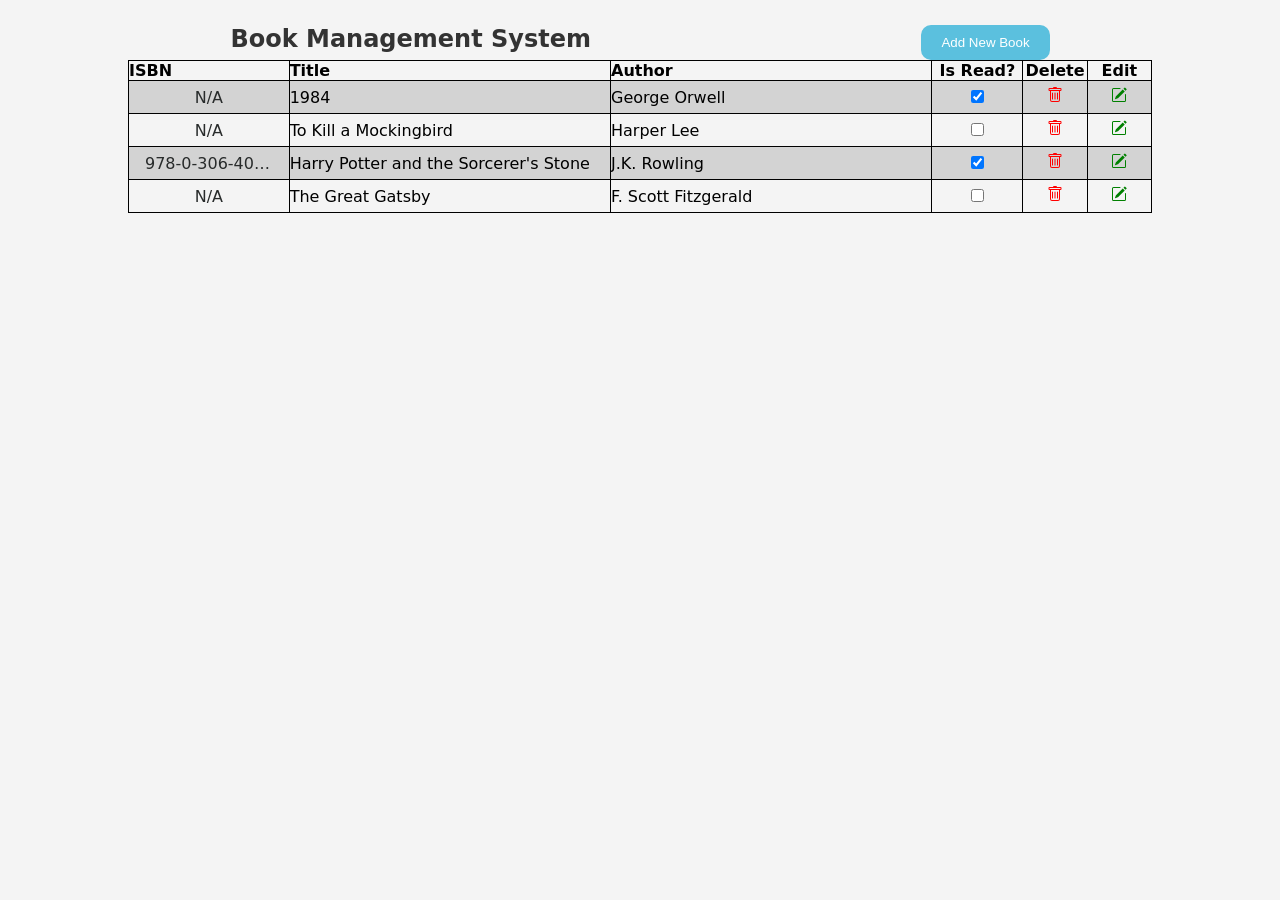
<file: index.html>
<!DOCTYPE html>
<html lang="en">

<head>
    <meta charset="UTF-8">
    <meta name="viewport" content="width=device-width, initial-scale=1.0">
    <title>Book Management System</title>
    <script src="./script.js" defer></script>
    <link rel="stylesheet" href="./style.css">
    <link rel="icon" type="image/x-icon" href="./images/tabIcon.ico">
</head>

<body>

    <div class="container">
        <header>
            <h2>Book Management System</h1>
            <button id="addButton" type="button">
                Add New Book
            </button>
        </header>

        <div class="books">
          
            <table>
                <col style="width: 150px;">
                <col style="width: 300px;">
                <col style="width: 300px;">
                <col style="width: 85px;">
                <col style="width: 60px;">
                <col style="width: 60px;">
                <thead>
                    <tr>
                        <th>ISBN</th>
                        <th>Title</th>
                        <th>Author</th>
                        <th>Is Read?</th>
                        <th>Delete</th>
                        <th>Edit</th>
                    </tr>
                </thead>
                <tbody>
                </tbody>
            </table>

            <dialog id="storeUpdateDialog">
                <form novalidate class="modal__form">
                    <div class="form__title">
                        <label for="title">Title:</label>
                        <input required autofocus type="text" name="title_name" id="title" placeholder="The Alchemist">
                    </div>
                    <div class="form__author">
                        <label for="author">Author:</label>
                        <input type="text" required name="author_name" id="author" placeholder="Paulo Coelho">
                    </div>
                     <div class="form__isbn">
                        <label for="isbn">ISBN:</label>
                        <input type="text" name="isbn_number" id="isbn" placeholder="978-0-306-40615-7">
                    </div>
                    <div class="form__read">
                        <label for="is_read">Read:</label>
                        <input type="checkbox" name="is_read" id="read">
                    </div>
                   
                    <button id="addBook" value="addBook" type="submit">Add To Library</button>
                    <button id="updateBook" value="editBook" type="submit" hidden>Update</button>
                    <button id="cancel" value="cancel" formmethod="dialog">Cancel</button>
                </form>
            </dialog>

            <dialog id="deleteDialog">
                <form class="modal__form">
                    <p>Do you want to delete the following book?</p>
                    <p id="bookInformation" hidden><span id="bookTitle"></span> by <span id="bookAuthor"></span></p>
                    <button id="deleteButton" value="delete">Yes</button>
                    <button autofocus id="cancelButton" value="cancel">No</button>
                </form>
            </dialog>
        </div>
    </div>
</body>

</html>
</file>
<file: style.css>
* {
    margin: 0;
    padding: 0;
    box-sizing: border-box;
}

body {
    font-family: system-ui, -apple-system, BlinkMacSystemFont, 'Segoe UI', Roboto, Oxygen, Ubuntu, Cantarell, 'Open Sans', 'Helvetica Neue', sans-serif;
    background-color: #f4f4f4;
    color: #333;
    font-size: 1rem;
}

.books {
    display: inline-flex;
    width: 100%;
}

header {
    padding-top: 15px;
    width: min(80%, 1200px);
    display: flex;
    justify-content: space-between;
    margin: 0 auto;
}

.books table {
    table-layout: fixed;
    border-collapse: collapse;
    border-spacing: 15px;
    width: 100%;
    color: black;
}

.books table td {
    border: 1px solid black;
    padding-block: 6px;
    overflow: hidden;
    white-space: nowrap;
    text-overflow: ellipsis;
}

.container {
    width: min(80%, 1200px);
    margin: 10px auto;
    overflow-x: auto;
}

th {
    text-align: left;
    border: 1px solid black;
}

/* Table Zebra stripes */
tbody tr:nth-child(odd) {
    background-color: lightgray;
}

.form__author label,
.form__title label {
    display: block;
}

form>div:not(.form__read) {
    margin-bottom: .5rem;
}

.form__read {
    display: flex;
    align-items: baseline;
    gap: 3px;
}

.form__read input {
    transform: scale(1.1) translate(0, 1px);
    outline: none;
}

.action {
    text-align: center;
}

dialog div [type="text"] {
    width: 100%;
    padding-top: 0.1rem;
    padding-left: 0.1rem;
    outline: none;
}

::backdrop {
    background-color: rgba(0, 0, 0, 0.75);
    backdrop-filter: blur(50px);
    opacity: 0.75;
}

dialog {
    position: fixed;
    top: 50%;
    left: 50%;
    transform: translate(-50%, -50%);
    min-width: 300px;
    padding: 2rem;
    background: white;
    border-radius: 8px;
    box-shadow: 0 4px 24px rgba(0, 0, 0, 0.1);
}

dialog button {
    padding: 0.5rem 1rem;

    border: none;
    border-radius: 4px;
    cursor: pointer;
    margin-top: 5px;
}

.delete::before {
    content: url('./images/trash.svg');
    padding: 5px;
    border-radius: 10%;
}

.edit::before {
    content: url('./images/edit.svg');
}

#addButton {
    background-color: rgb(91, 192, 222);
    color: white;
    border: none;
    padding: 10px 20px;
    cursor: pointer;
    border-radius: 10px;
}


tr>td:first-child {
    text-align: center;
    color: rgb(40, 43, 43);
}

.action.delete,
.action.edit {
    width: 60px;
}

.action.read {
    width: 85px;
}

thead>tr> :nth-last-child(-n+3) {
    text-align: center;
}

tbody>tr>td:first-child {
    padding-inline: 1rem;
}
</file>
